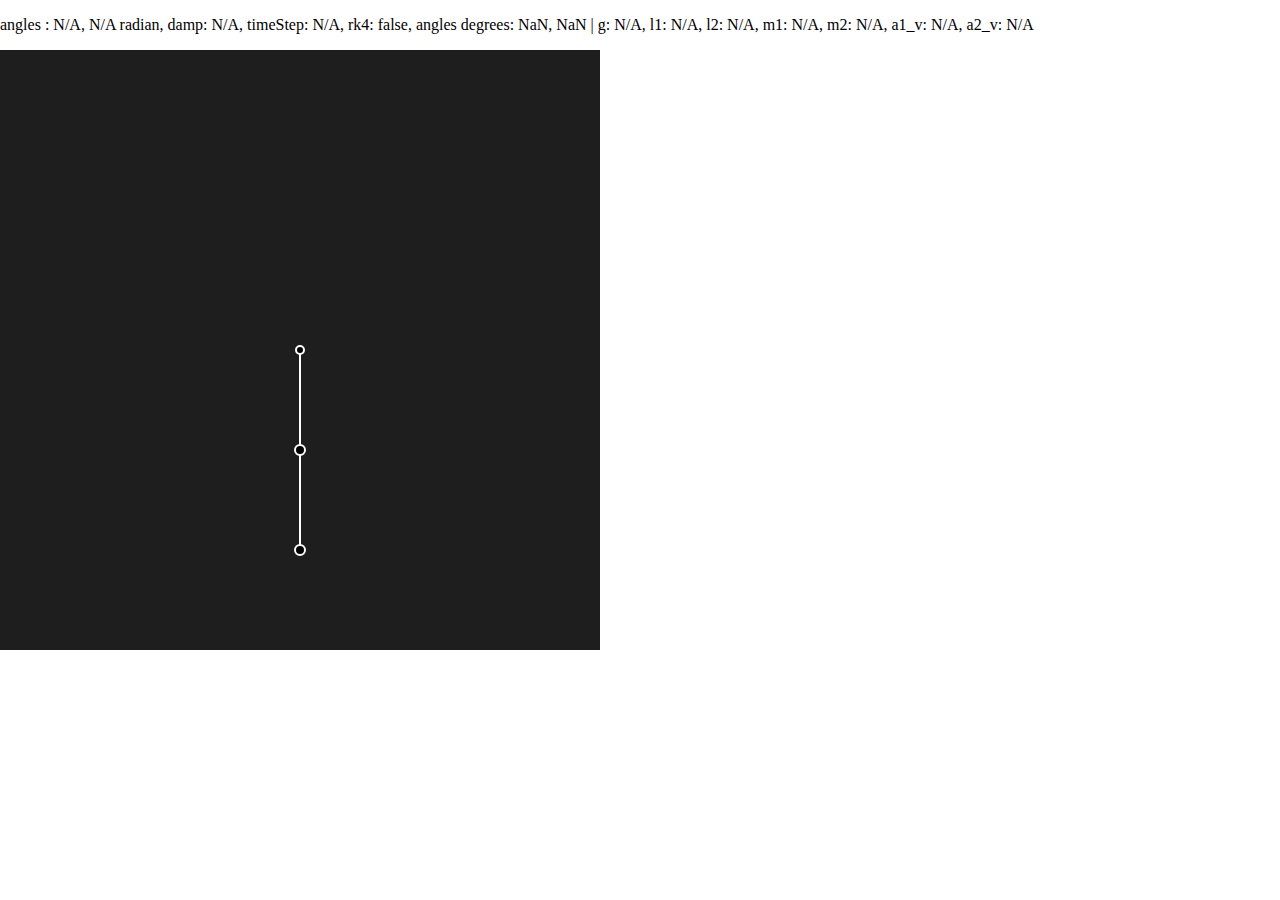
<file: pendulum.html>
<!DOCTYPE html>
<html lang="en">
  <head>
    <meta charset="utf-8" />
    <meta name="viewport" content="width=device-width, initial-scale=1.0">
    <title>Double Pendulum</title>
    <link rel="stylesheet" type="text/css" href="style.css">
    <script src="libraries/p5.min.js"></script>
    <link rel="preconnect" href="https://fonts.googleapis.com">
<link rel="preconnect" href="https://fonts.gstatic.com" crossorigin>
<link href="https://fonts.googleapis.com/css2?family=Roboto+Mono:ital,wght@0,100..700;1,100..700&display=swap" rel="stylesheet">
  </head>
  <body>
    <p class="subtitle" id="info"></p>
    <script src="pendulum.js"></script>
    <script>
        //display info about this pendulum
        //example url /pendulum.html?a1=6.939048505703661&a2=7.751962594328812&damp=0.999&timeStep=1&rk4=true
        function gp(name) {
            const urlParams = new URLSearchParams(window.location.search)
            return urlParams.get(name)
        }
        let infoText = `angles : ${gp('a1') || 'N/A'}, ${gp('a2') || 'N/A'} radian,  damp: ${gp('damp') || 'N/A'},  timeStep: ${gp('timeStep') || 'N/A'},  rk4: ${gp('rk4') || 'false'}, angles degrees: ${(parseFloat(gp('a1')) * 180 / Math.PI).toFixed(2) || 'N/A'}, ${(parseFloat(gp('a2')) * 180 / Math.PI).toFixed(2) || 'N/A'} | g: ${gp('g') || 'N/A'}, l1: ${gp('l1') || 'N/A'}, l2: ${gp('l2') || 'N/A'}, m1: ${gp('m1') || 'N/A'}, m2: ${gp('m2') || 'N/A'}, a1_v: ${gp('a1_v') || 'N/A'}, a2_v: ${gp('a2_v') || 'N/A'}`
        document.getElementById('info').innerText = infoText
    </script>
  </body>
</html>
</file>
<file: style.css>
html, body {
  margin: 0;
  padding: 0;
}

canvas {
  display: block;
}
</file>
